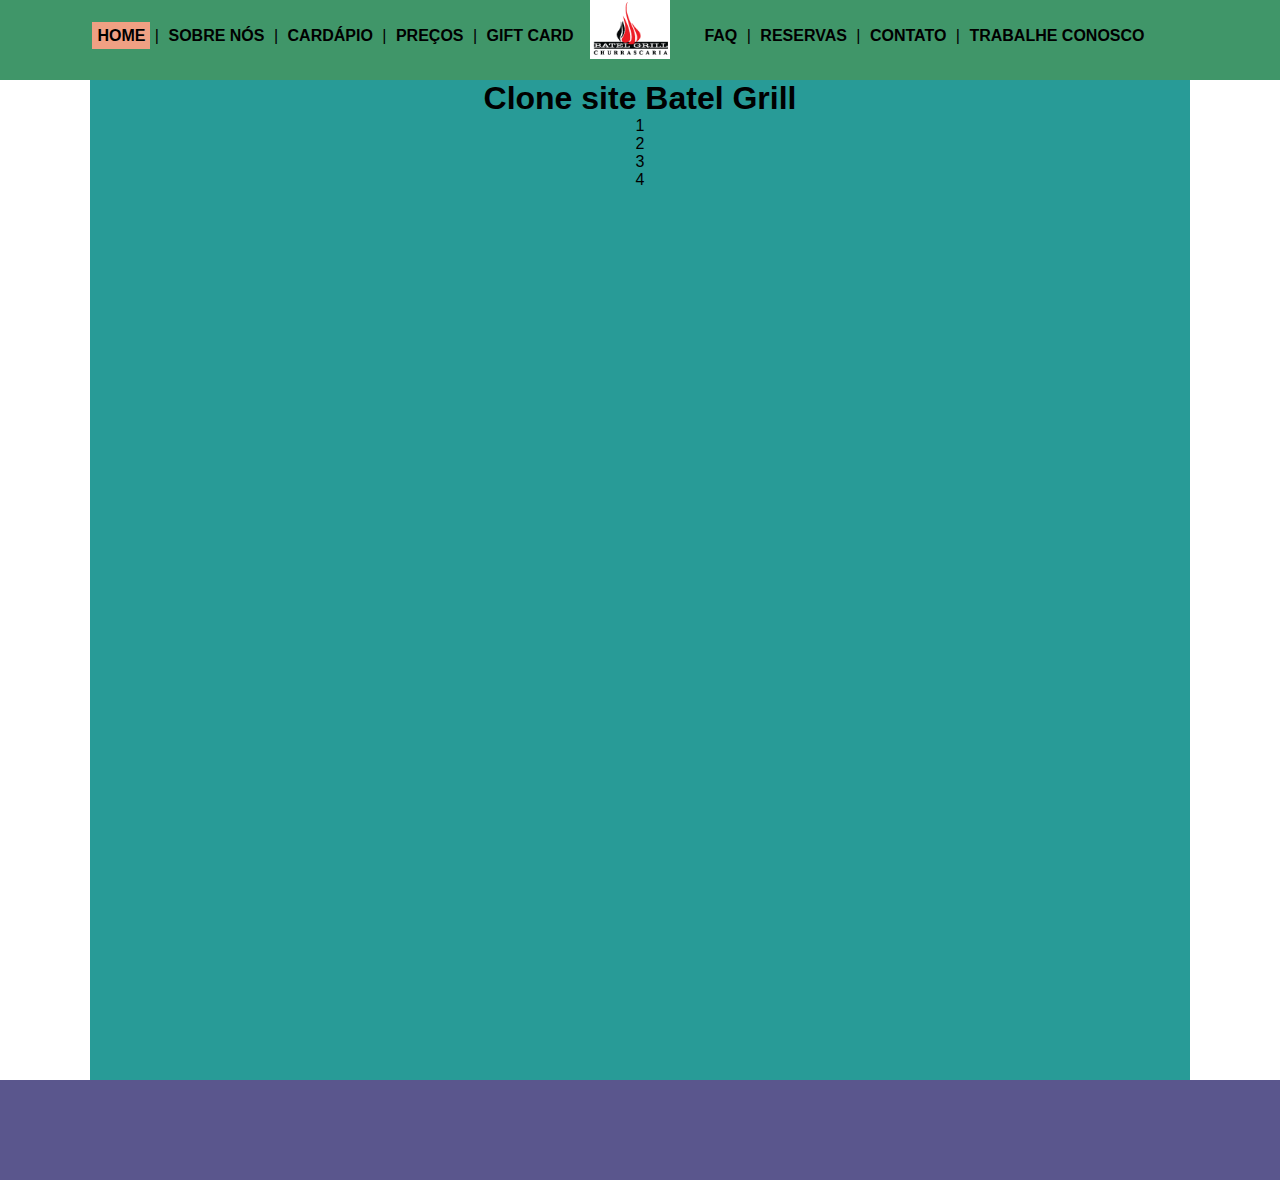
<file: 4. Layout _web 04.09/index.html>
<!DOCTYPE html>
<html lang="pt-br"> 

<head> 
    <meta charset="utf-8">
    <link rel="stylesheet" href="CSS/estilos.css">
    <link rel="shortcut icon" href="img/favicon.png" type="image/png">
    
    <title>Clone site Batel Grill</title>

    <style>
        
    </style>

</head>
  
<body>
      
  <header>

    <nav>
      <div id="nav_esq">
        <a href="index.html" class="menu_atual">Home</a> |
        <a href="sobre.html">Sobre Nós</a> |
        <a href="cardapio.html">Cardápio</a> |
        <a href="precos.html">Preços</a> |
        <a href="giftcard.html">Gift Card</a> 

      </div>
      <div id="nav_logo">
          <img src="img/logoNav.png" alt="Logo da empresa">

      </div>
      <div id="nav_dir">
        <a href="faq.html">Faq</a> |
        <a href="reservas.html">Reservas</a> |
        <a href="contato.html">Contato</a> |
        <a href="trabalheconosco.html">Trabalhe Conosco</a> 
       

      </div>

    </nav>

  </header>
     
    <main>
     
        <h1> Clone site Batel Grill</h1>
        
        <div>1</div>
        
        <div>2</div>
        
        <div>3</div>
        
        <div>4</div>

       
        
    
    </main>
    
    
  <footer>

      

  </footer>


</body>

</html>
</file>
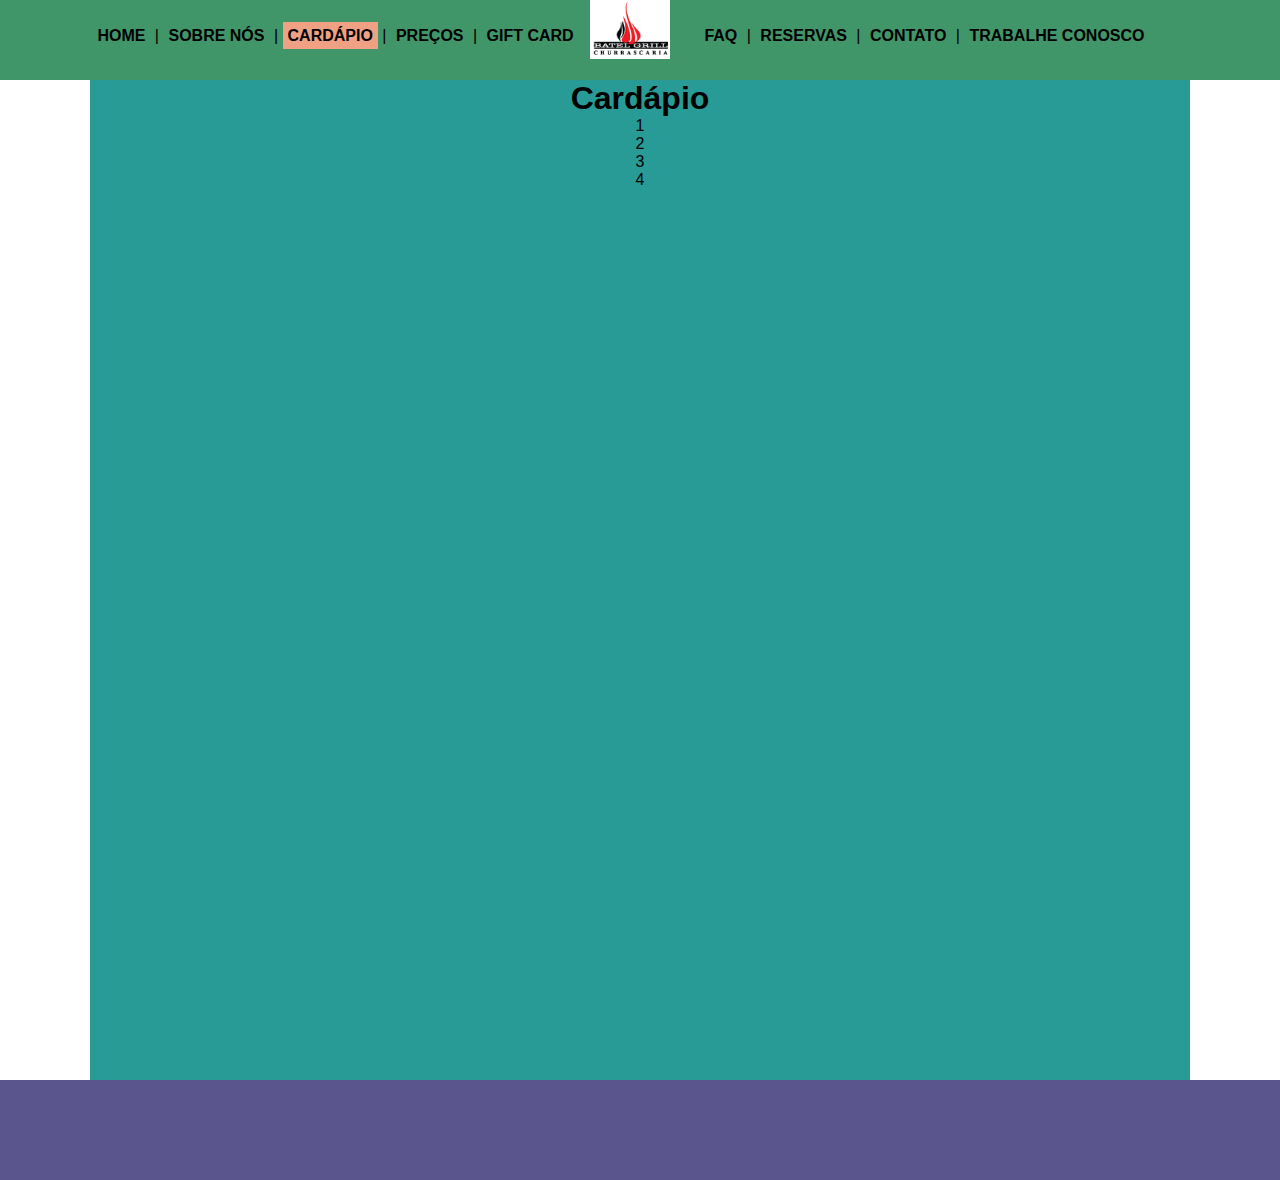
<file: 4. Layout _web 04.09/cardapio.html>
<!DOCTYPE html>
<html lang="pt-br"> 

<head> 
    <meta charset="utf-8">
    <link rel="stylesheet" href="CSS/estilos.css">
    <link rel="shortcut icon" href="img/favicon.png" type="image/png">
    
    <title>Cardápio: Clone site Batel Grill</title>

    <style>
        
    </style>

</head>
  
<body>
      
  <header>

    <nav>
      <div id="nav_esq">
        <a href="index.html">Home</a> |
        <a href="sobre.html">Sobre Nós</a> |
        <a href="cardapio.html" class="menu_atual">Cardápio</a> |
        <a href="precos.html">Preços</a> |
        <a href="giftcard.html">Gift Card</a> 

      </div>
      <div id="nav_logo">
          <img src="img/logoNav.png" alt="Logo da empresa">

      </div>
      <div id="nav_dir">
        <a href="faq.html">Faq</a> |
        <a href="reservas.html">Reservas</a> |
        <a href="contato.html">Contato</a> |
        <a href="trabalheconosco.html">Trabalhe Conosco</a> 
       

      </div>

    </nav>

  </header>
     
    <main>
     
        <h1> Cardápio</h1>
        
        <div>1</div>
        
        <div>2</div>
        
        <div>3</div>
        
        <div>4</div>

       
        
    
    </main>
    
    
  <footer>

      

  </footer>


</body>

</html>
</file>
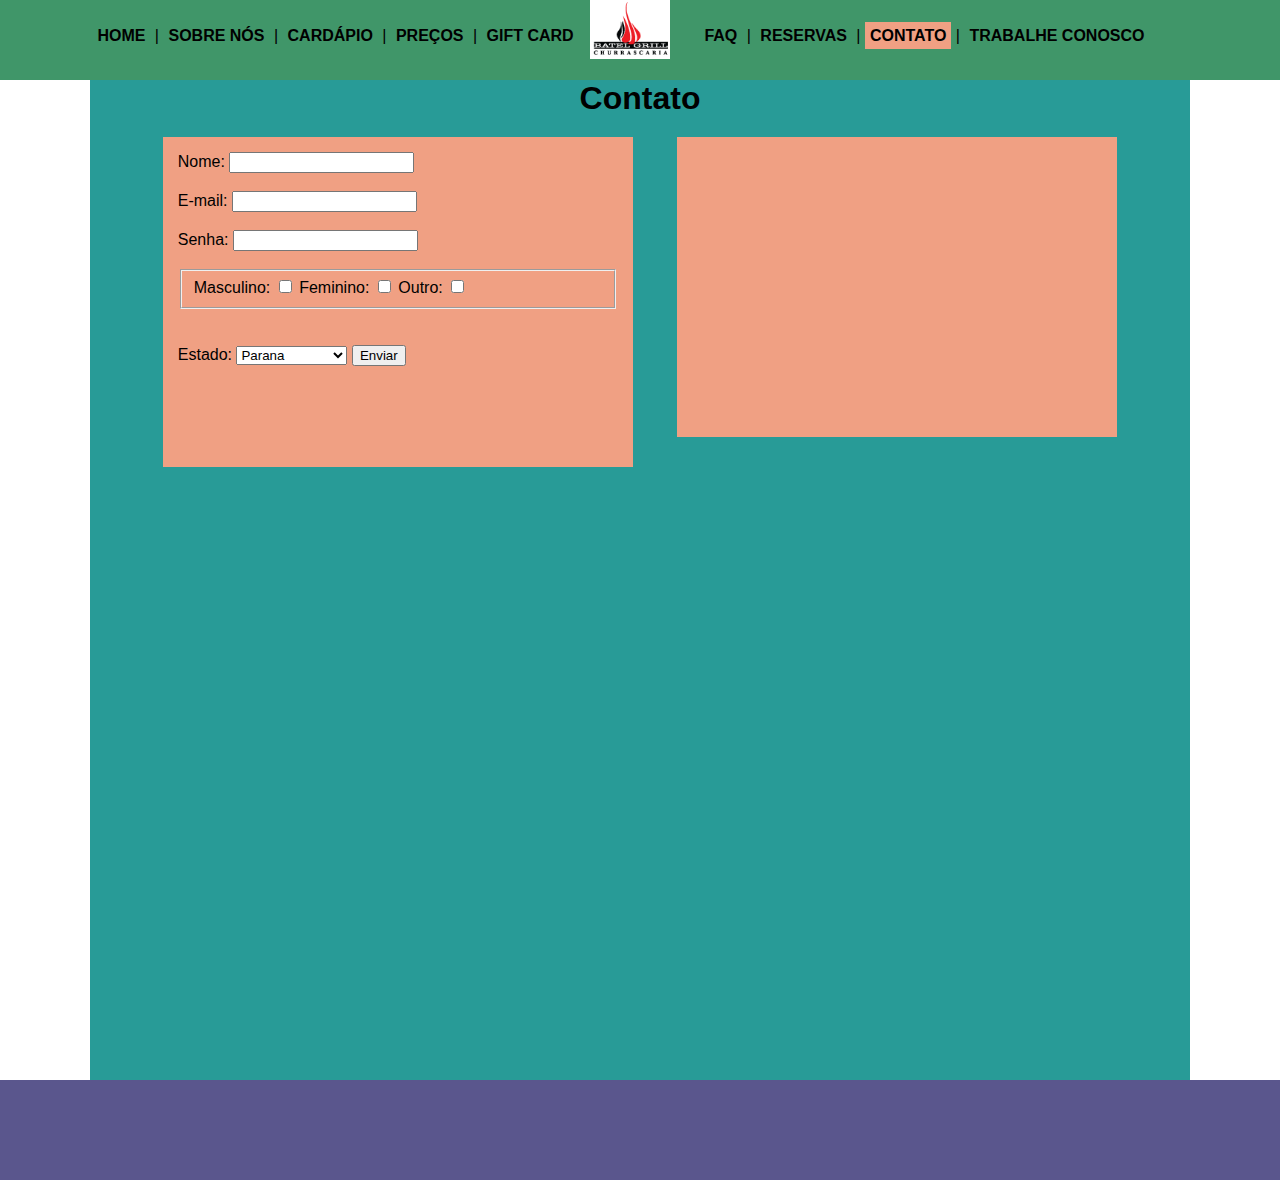
<file: 4. Layout _web 04.09/contato.html>
<!DOCTYPE html>
<html lang="pt-br"> 

<head> 
    <meta charset="utf-8">
    <link rel="stylesheet" href="CSS/estilos.css">
    <link rel="shortcut icon" href="img/favicon.png" type="image/png">
    
    <title>Contato: Clone site Batel Grill</title>

    <style>
        
    </style>

</head>
  
<body>
      
  <header>

    <nav>
      <div id="nav_esq">
        <a href="index.html">Home</a> |
        <a href="sobre.html">Sobre Nós</a> |
        <a href="cardapio.html">Cardápio</a> |
        <a href="precos.html">Preços</a> |
        <a href="giftcard.html">Gift Card</a> 

      </div>
      <div id="nav_logo">
          <img src="img/logoNav.png" alt="Logo da empresa">

      </div>
      <div id="nav_dir">
        <a href="faq.html">Faq</a> |
        <a href="reservas.html">Reservas</a> |
        <a href="contato.html" class="menu_atual">Contato</a> |
        <a href="trabalheconosco.html">Trabalhe Conosco</a> 
       

      </div>

    </nav>

  </header>
     
    <main>
     
        <h1> Contato</h1>
        <div id="contato_form">
            <section> 
              <form action="" method="post">  
                  <label for="nome">Nome: </label>
                    <input type="text" name="nome" id="nome" required> 
                      <br><br>
                    <label for="email">E-mail: </label>
                  <input type="email" name="email" id="email" required>
                <br><br>
                    <label for="password">Senha: </label>
                      <input type="password" name="pass" id="pass" required>
                        <br><br>
               <fieldset>
                      <label for="check">Masculino: </label>
                    <input type="checkbox" name="Check" id="check">
                  <label for="check">Feminino: </label>
                <input type="checkbox" name="Check" id="check">
                    <label for="check">Outro: </label>
                      <input type="checkbox" name="Check" id="check">
                  </fieldset>
                        <br><br>
                <label for="estado">Estado: </label>
                  <select name="estado" id="estado">
                      <option value="PR">Parana</option>
                      <option value="SC">Santa Catarina</option>
                      <option value="SP">Sao Paulo</option>

                  </select>
                  <button type="submit">Enviar </button>
                  <br><br>


              </form>

            </section>

        </div>

        <div id="contato_img"></div>
        

       
        
    
    </main>
    
    
  <footer>

      

  </footer>


</body>

</html>
</file>
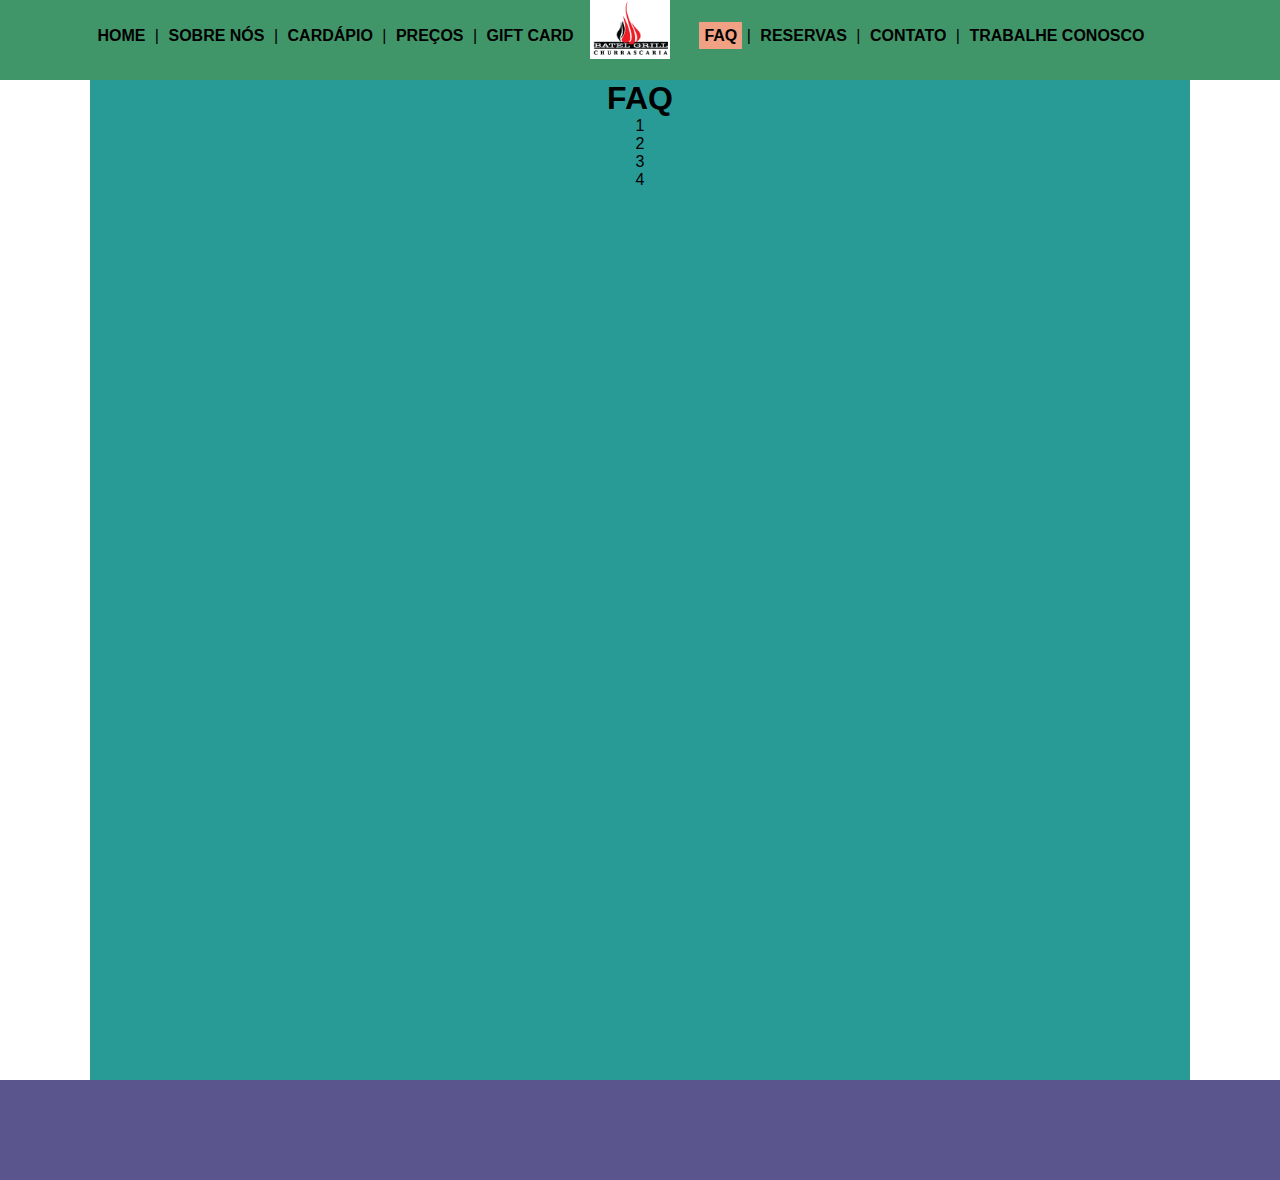
<file: 4. Layout _web 04.09/faq.html>
<!DOCTYPE html>
<html lang="pt-br"> 

<head> 
    <meta charset="utf-8">
    <link rel="stylesheet" href="CSS/estilos.css">
    <link rel="shortcut icon" href="img/favicon.png" type="image/png">
    
    <title>FAQ: Clone site Batel Grill</title>

    <style>
        
    </style>

</head>
  
<body>
      
  <header>

    <nav>
      <div id="nav_esq">
        <a href="index.html">Home</a> |
        <a href="sobre.html">Sobre Nós</a> |
        <a href="cardapio.html">Cardápio</a> |
        <a href="precos.html">Preços</a> |
        <a href="giftcard.html">Gift Card</a> 

      </div>
      <div id="nav_logo">
          <img src="img/logoNav.png" alt="Logo da empresa">

      </div>
      <div id="nav_dir">
        <a href="faq.html" class="menu_atual">Faq</a> |
        <a href="reservas.html">Reservas</a> |
        <a href="contato.html">Contato</a> |
        <a href="trabalheconosco.html">Trabalhe Conosco</a> 
       

      </div>

    </nav>

  </header>
     
    <main>
     
        <h1> FAQ</h1>
        
        <div>1</div>
        
        <div>2</div>
        
        <div>3</div>
        
        <div>4</div>

       
        
    
    </main>
    
    
  <footer>

      

  </footer>


</body>

</html>
</file>
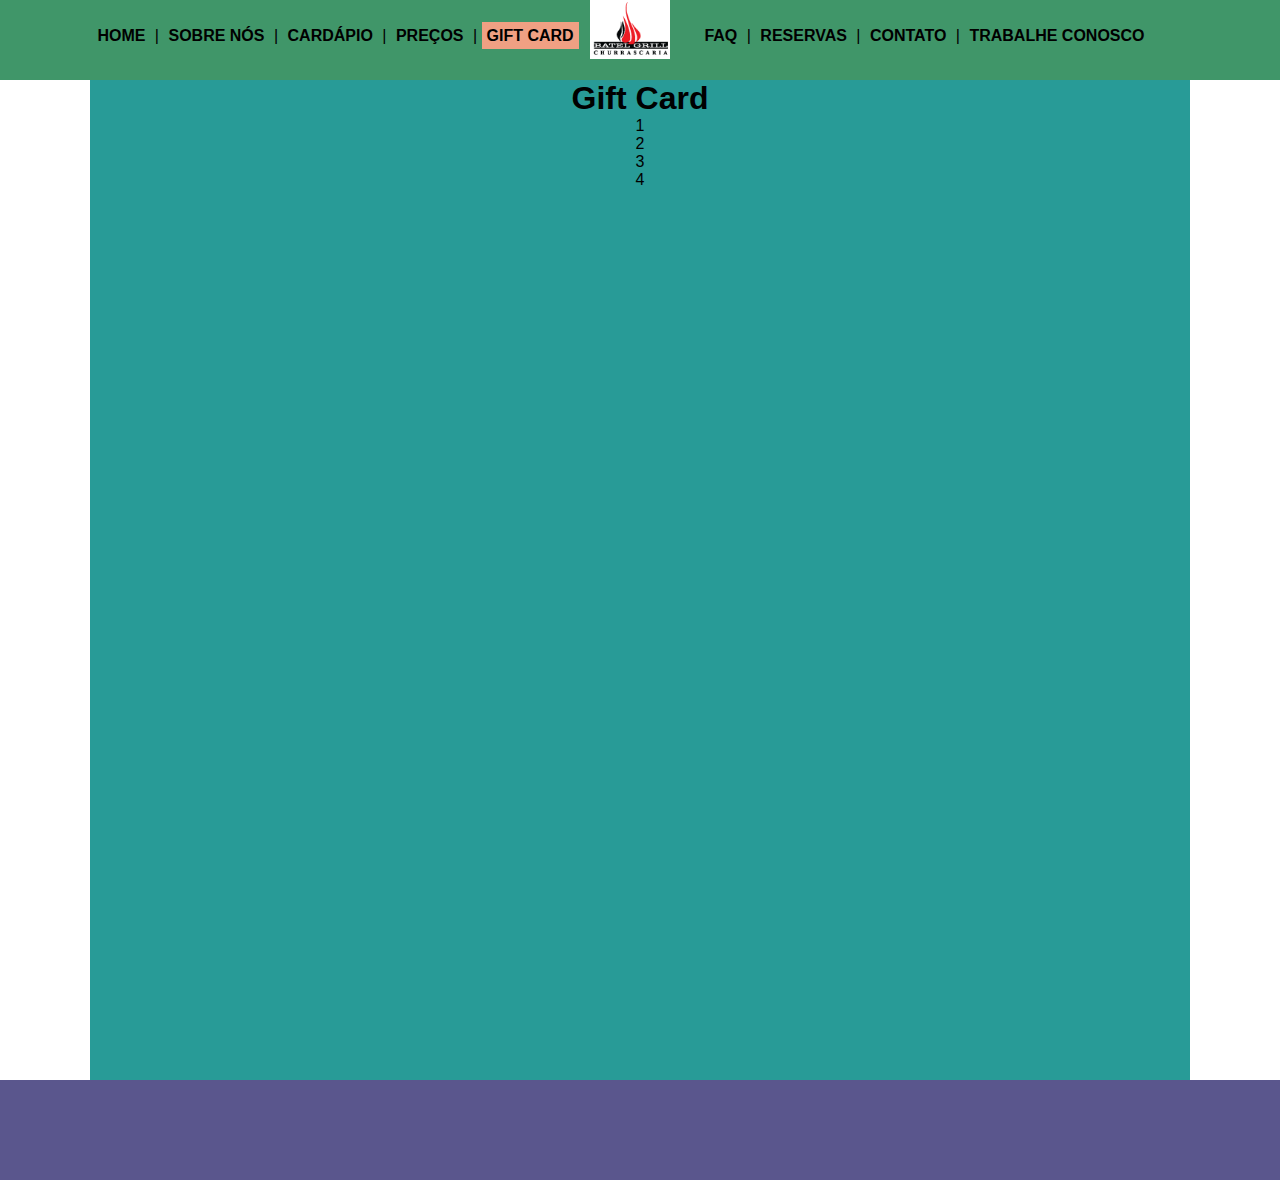
<file: 4. Layout _web 04.09/giftcard.html>
<!DOCTYPE html>
<html lang="pt-br"> 

<head> 
    <meta charset="utf-8">
    <link rel="stylesheet" href="CSS/estilos.css">
    <link rel="shortcut icon" href="img/favicon.png" type="image/png">
    
    <title>Gift Card: Clone site Batel Grill</title>

    <style>
        
    </style>

</head>
  
<body>
      
  <header>

    <nav>
      <div id="nav_esq">
        <a href="index.html">Home</a> |
        <a href="sobre.html">Sobre Nós</a> |
        <a href="cardapio.html">Cardápio</a> |
        <a href="precos.html">Preços</a> |
        <a href="giftcard.html" class="menu_atual">Gift Card</a> 

      </div>
      <div id="nav_logo">
          <img src="img/logoNav.png" alt="Logo da empresa">

      </div>
      <div id="nav_dir">
        <a href="faq.html">Faq</a> |
        <a href="reservas.html">Reservas</a> |
        <a href="contato.html">Contato</a> |
        <a href="trabalheconosco.html">Trabalhe Conosco</a> 
       

      </div>

    </nav>

  </header>
     
    <main>
     
        <h1> Gift Card</h1>
        
        <div>1</div>
        
        <div>2</div>
        
        <div>3</div>
        
        <div>4</div>

       
        
    
    </main>
    
    
  <footer>

      

  </footer>


</body>

</html>
</file>
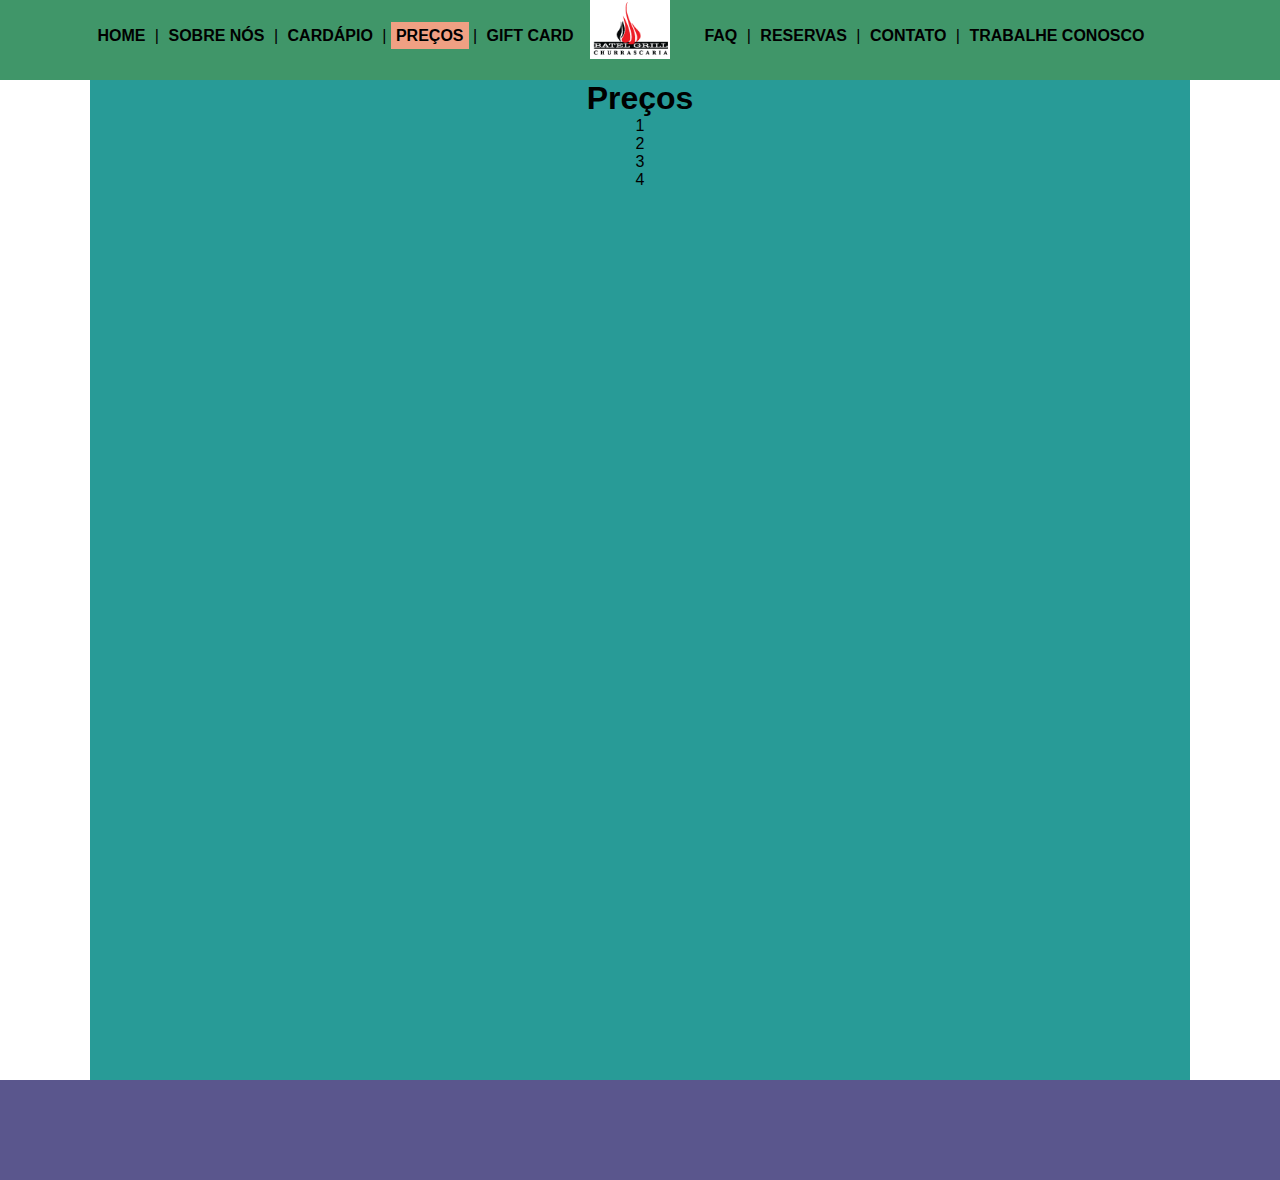
<file: 4. Layout _web 04.09/precos.html>
<!DOCTYPE html>
<html lang="pt-br"> 

<head> 
    <meta charset="utf-8">
    <link rel="stylesheet" href="CSS/estilos.css">
    <link rel="shortcut icon" href="img/favicon.png" type="image/png">
    
    <title>Preços: Clone site Batel Grill</title>

    <style>
        
    </style>

</head>
  
<body>
      
  <header>

    <nav>
      <div id="nav_esq">
        <a href="index.html">Home</a> |
        <a href="sobre.html">Sobre Nós</a> |
        <a href="cardapio.html">Cardápio</a> |
        <a href="precos.html" class="menu_atual">Preços</a> |
        <a href="giftcard.html">Gift Card</a> 

      </div>
      <div id="nav_logo">
          <img src="img/logoNav.png" alt="Logo da empresa">

      </div>
      <div id="nav_dir">
        <a href="faq.html">Faq</a> |
        <a href="reservas.html">Reservas</a> |
        <a href="contato.html">Contato</a> |
        <a href="trabalheconosco.html">Trabalhe Conosco</a> 
       

      </div>

    </nav>

  </header>
     
    <main>
     
        <h1> Preços</h1>
        
        <div>1</div>
        
        <div>2</div>
        
        <div>3</div>
        
        <div>4</div>

       
        
    
    </main>
    
    
  <footer>

      

  </footer>


</body>

</html>
</file>
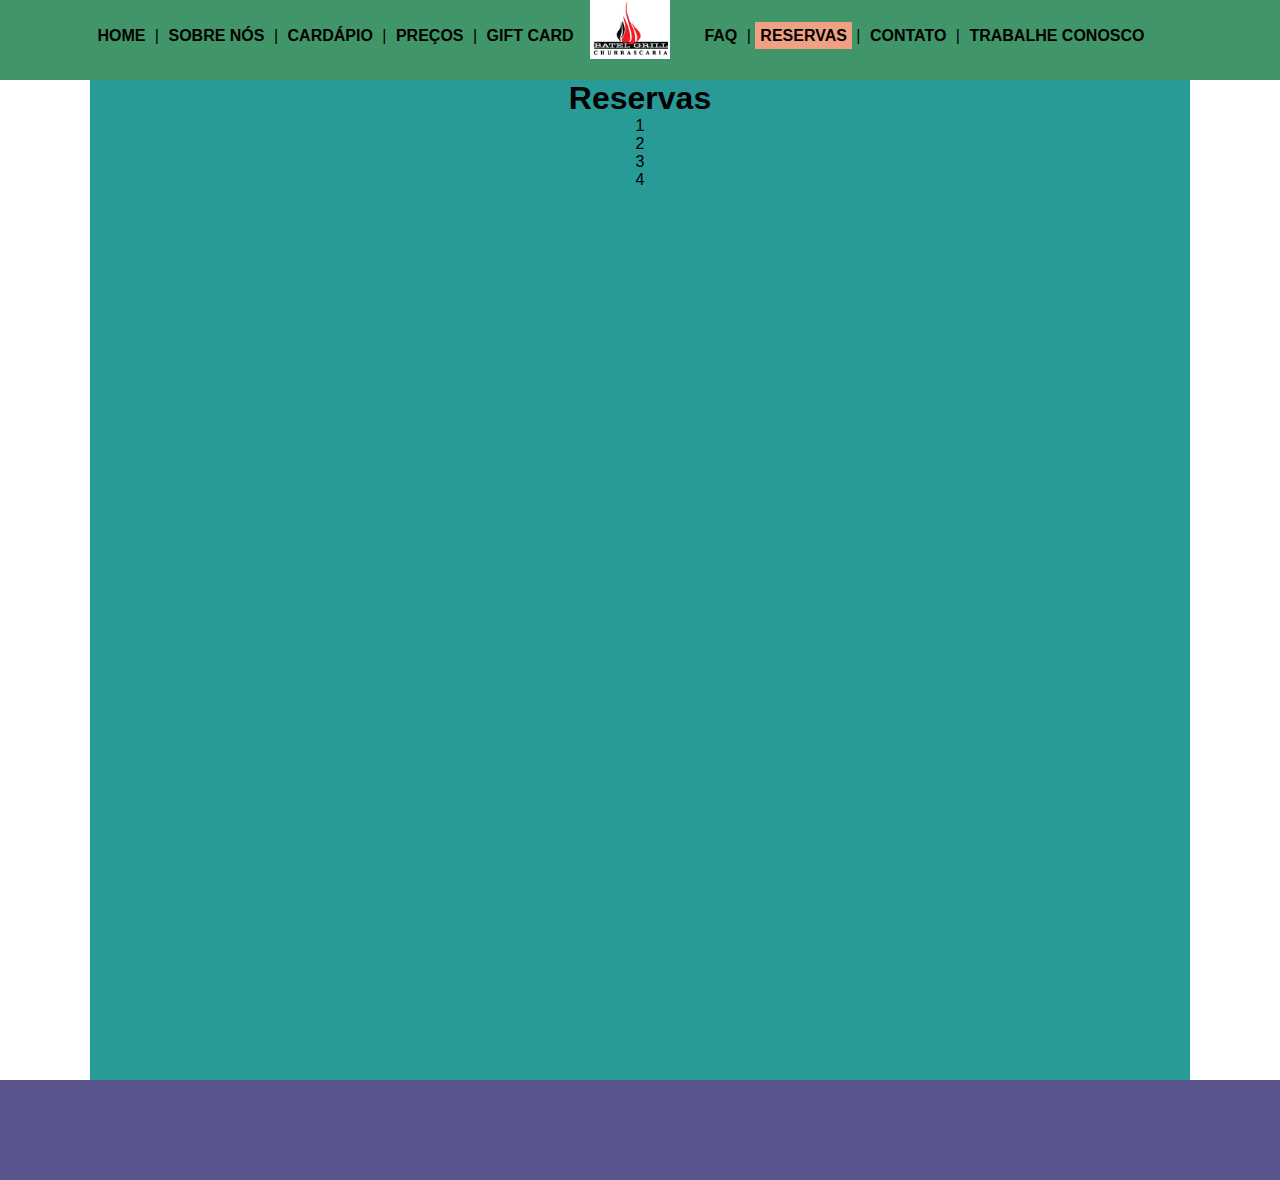
<file: 4. Layout _web 04.09/reservas.html>
<!DOCTYPE html>
<html lang="pt-br"> 

<head> 
    <meta charset="utf-8">
    <link rel="stylesheet" href="CSS/estilos.css">
    <link rel="shortcut icon" href="img/favicon.png" type="image/png">
    
    <title>Reservas: Clone site Batel Grill</title>

    <style>
        
    </style>

</head>
  
<body>
      
  <header>

    <nav>
      <div id="nav_esq">
        <a href="index.html">Home</a> |
        <a href="sobre.html">Sobre Nós</a> |
        <a href="cardapio.html">Cardápio</a> |
        <a href="precos.html">Preços</a> |
        <a href="giftcard.html">Gift Card</a> 

      </div>
      <div id="nav_logo">
          <img src="img/logoNav.png" alt="Logo da empresa">

      </div>
      <div id="nav_dir">
        <a href="faq.html">Faq</a> |
        <a href="reservas.html" class="menu_atual">Reservas</a> |
        <a href="contato.html">Contato</a> |
        <a href="trabalheconosco.html">Trabalhe Conosco</a> 
       

      </div>

    </nav>

  </header>
     
    <main>
     
        <h1> Reservas</h1>
        
        <div>1</div>
        
        <div>2</div>
        
        <div>3</div>
        
        <div>4</div>

       
        
    
    </main>
    
    
  <footer>

      

  </footer>


</body>

</html>
</file>
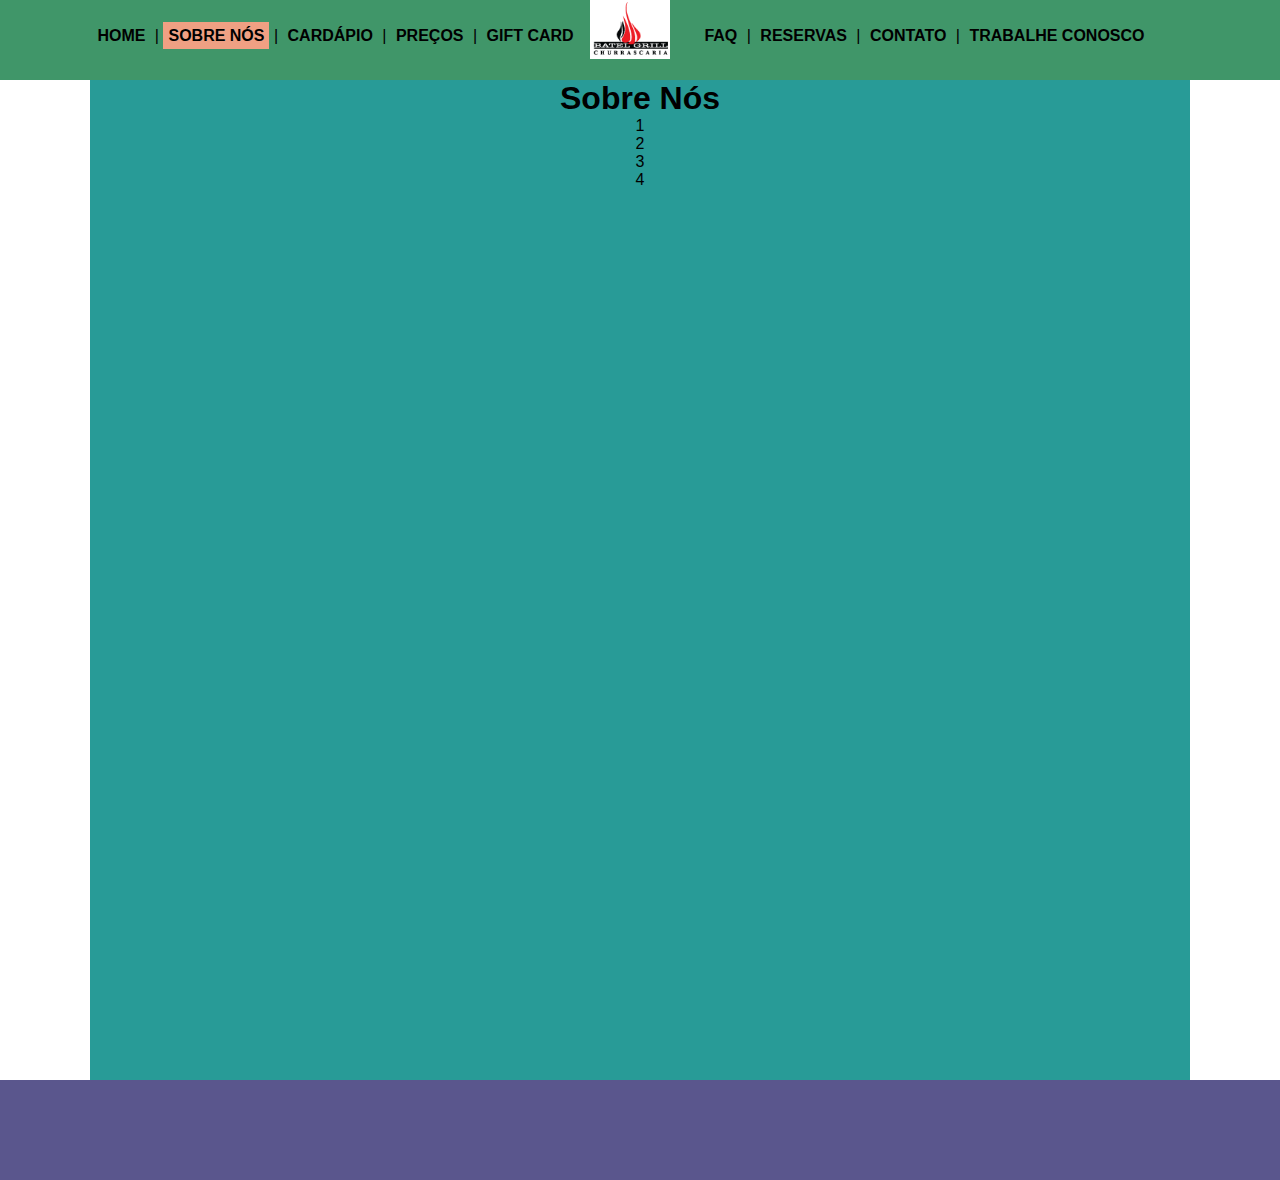
<file: 4. Layout _web 04.09/sobre.html>
<!DOCTYPE html>
<html lang="pt-br"> 

<head> 
    <meta charset="utf-8">
    <link rel="stylesheet" href="CSS/estilos.css">
    <link rel="shortcut icon" href="img/favicon.png" type="image/png">
    
    <title>Sobre: Clone site Batel Grill</title>

    <style>
        
    </style>

</head>
  
<body>
      
  <header>

    <nav>
      <div id="nav_esq">
        <a href="index.html">Home</a> |
        <a href="sobre.html" class="menu_atual">Sobre Nós</a> |
        <a href="cardapio.html">Cardápio</a> |
        <a href="precos.html">Preços</a> |
        <a href="giftcard.html">Gift Card</a> 

      </div>
      <div id="nav_logo">
          <img src="img/logoNav.png" alt="Logo da empresa">

      </div>
      <div id="nav_dir">
        <a href="faq.html">Faq</a> |
        <a href="reservas.html">Reservas</a> |
        <a href="contato.html">Contato</a> |
        <a href="trabalheconosco.html">Trabalhe Conosco</a> 
       

      </div>

    </nav>

  </header>
     
    <main>
     
        <h1>Sobre Nós</h1>
        
        <div>1</div>
        
        <div>2</div>
        
        <div>3</div>
        
        <div>4</div>

       
        
    
    </main>
    
    
  <footer>

      

  </footer>


</body>

</html>
</file>
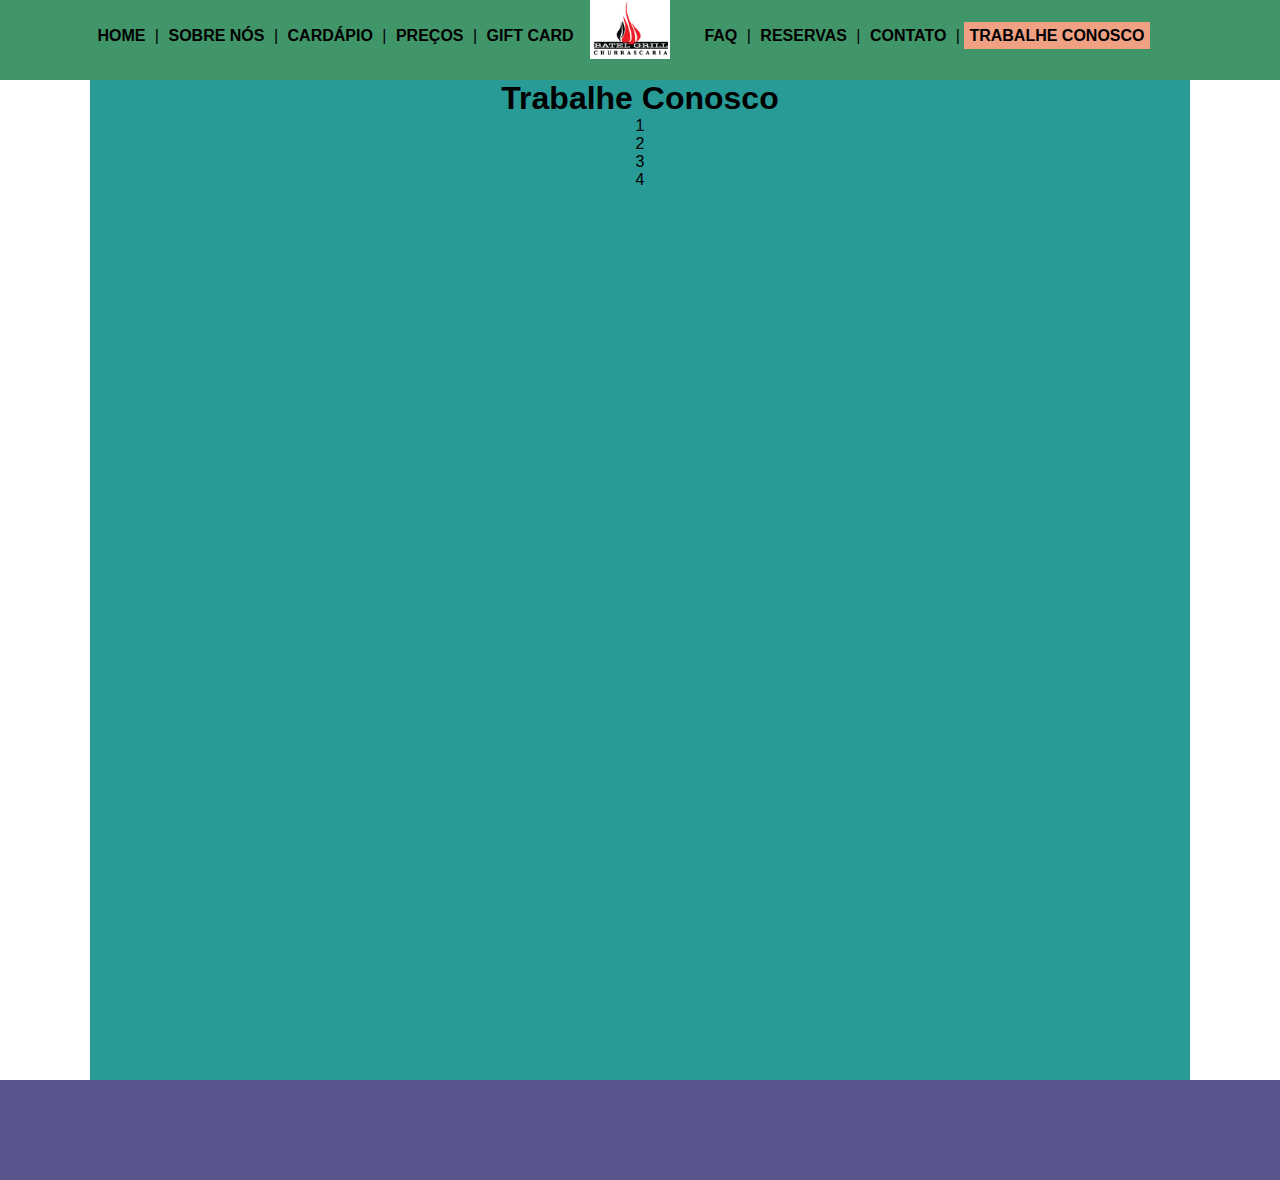
<file: 4. Layout _web 04.09/trabalheconosco.html>
<!DOCTYPE html>
<html lang="pt-br"> 

<head> 
    <meta charset="utf-8">
    <link rel="stylesheet" href="CSS/estilos.css">
    <link rel="shortcut icon" href="img/favicon.png" type="image/png">
    
    <title>Trabalhe conosco: Clone site Batel Grill</title>

    <style>
        
    </style>

</head>
  
<body>
      
  <header>

    <nav>
      <div id="nav_esq">
        <a href="index.html">Home</a> |
        <a href="sobre.html">Sobre Nós</a> |
        <a href="cardapio.html">Cardápio</a> |
        <a href="precos.html">Preços</a> |
        <a href="giftcard.html">Gift Card</a> 

      </div>
      <div id="nav_logo">
          <img src="img/logoNav.png" alt="Logo da empresa">

      </div>
      <div id="nav_dir">
        <a href="faq.html">Faq</a> |
        <a href="reservas.html">Reservas</a> |
        <a href="contato.html">Contato</a> |
        <a href="trabalheconosco.html" class="menu_atual">Trabalhe Conosco</a> 
       

      </div>

    </nav>

  </header>
     
    <main>
     
        <h1> Trabalhe Conosco</h1>
        
        <div>1</div>
        
        <div>2</div>
        
        <div>3</div>
        
        <div>4</div>

       
        
    
    </main>
    
    
  <footer>

      

  </footer>


</body>

</html>
</file>
<file: 4. Layout _web 04.09/CSS/estilos.css>
body, h1{
    margin: 0px;   
    font-family: Arial, Helvetica, sans-serif; 
    }
    
header{  
    width: 100%;    
    height: 80px;        
    background-color: #409669;  
    }

nav{
    text-align: center;
    width: 1100px;
    margin-left: auto;
    margin-right: auto;
    padding-right: 20px;
    }

#nav_esq, #nav_dir{
    display: inline-block;
    vertical-align: 100%;
    width: 500px;
    
     }

#nav_esq a, #nav_dir a{
    text-decoration: none;
    text-transform: uppercase;
    padding: 5px;
    font-weight: 600;
    color: #000000;

    }
#nav_esq a:hover, #nav_dir a:hover{
    background-color: #f0a083;
    color: #cb0505;
    text-decoration: underline;

    }
.menu_atual{
    background-color: #f0a083;
    color: #cb0505;
    text-decoration: underline;
}

#nav_logo{
    display: inline-block;
    width: 80px;
    height: 50px;
        }

#nav_logo img{
    width: 100%;
}



main{
    text-align: center;
    width: 1100px;    
    height: 1000px;
    background-color: #289b97; 
    margin-left: auto;
    margin-right: auto;
    }

footer{
    height: 100px;   
    background-color: #5a568d; 
    }

/* main div {
    width: 130px;
    height: 300px;
    background-color: #f5f5dc;
    margin: 20px ;
    display: inline-block; 
    } */

#contato_form, #contato_img{
    display: inline-block;
    width: 40%;
    background-color: #f0a083;
    height: 300px;
    margin: 20px ;
    vertical-align: top;

}

#contato_form{
    text-align: left;
    padding: 15px;

}
</file>
